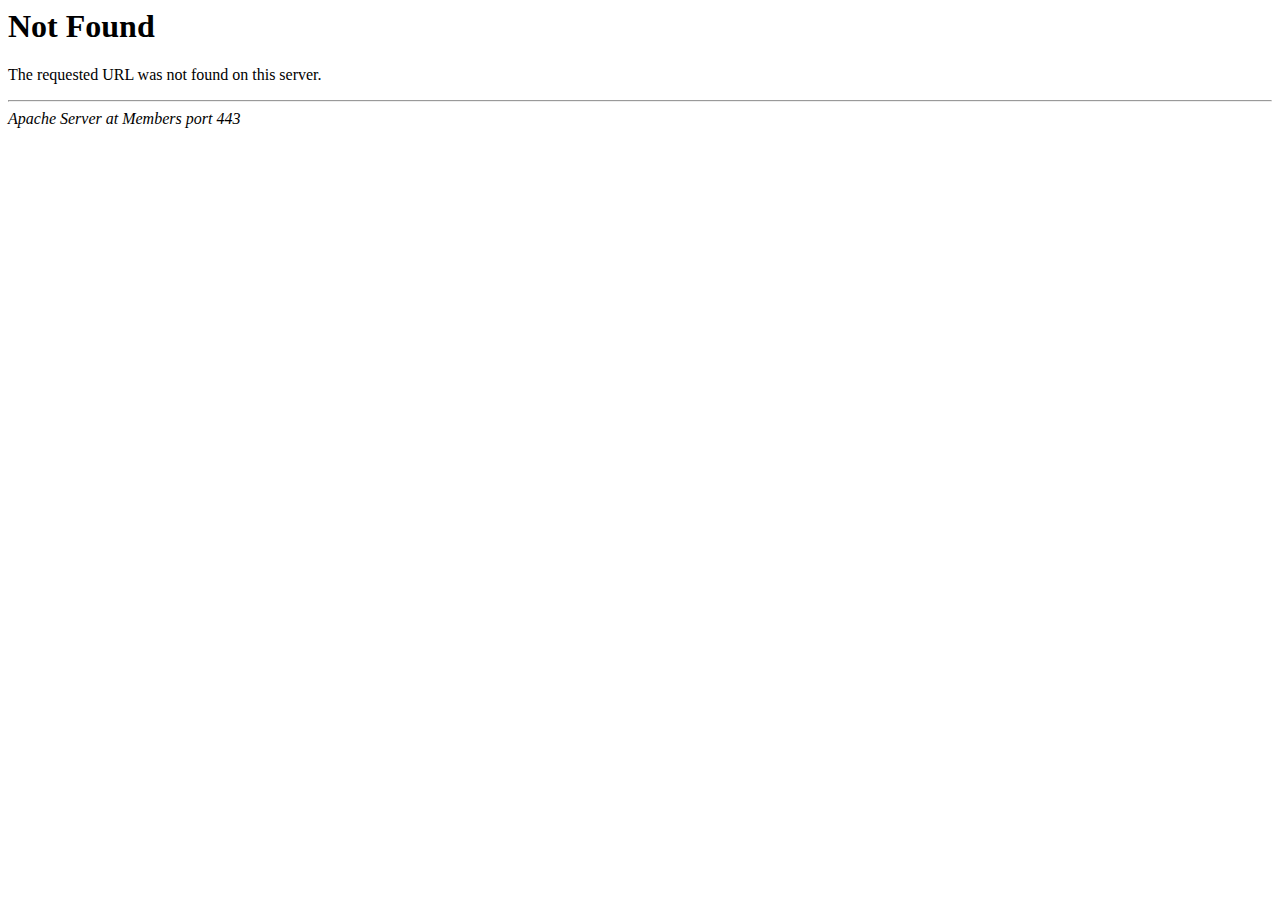
<file: Bot Protect/advertbot.xyz/POST.html>
<!DOCTYPE HTML PUBLIC "-//IETF//DTD HTML 2.0//EN">
<html><head>
<title>404 Not Found</title>
</head><body>
<h1>Not Found</h1>
<p>The requested URL was not found on this server.</p>
<hr>
<address>Apache Server at Members port  443</address>
</body></html>
</file>
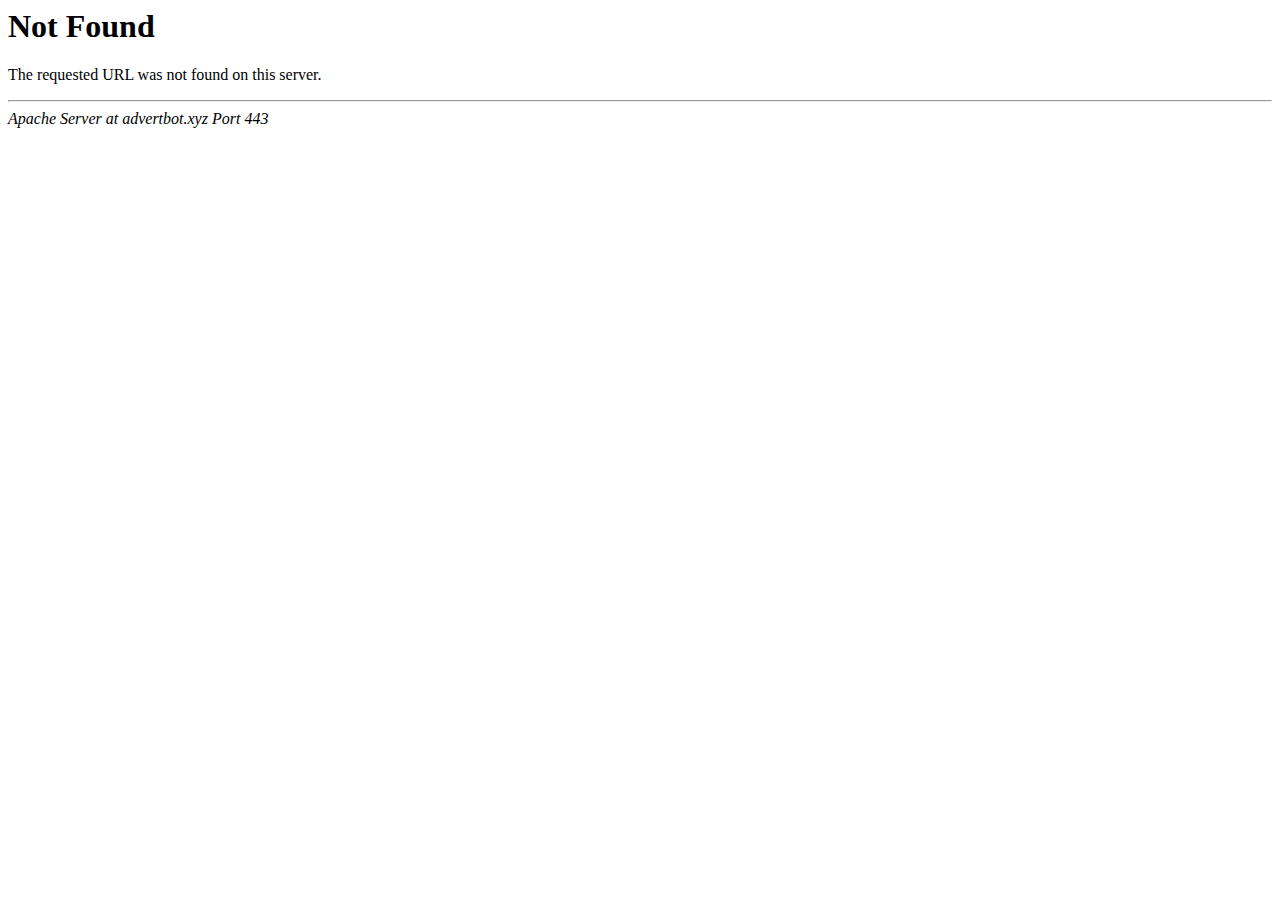
<file: Bot Protect/advertbot.xyz/code.jquery.com/jquery-3.3.1.min.html>
<!DOCTYPE HTML PUBLIC "-//IETF//DTD HTML 2.0//EN">
<html><head>
<title>404 Not Found</title>
</head><body>
<h1>Not Found</h1>
<p>The requested URL was not found on this server.</p>
<hr>
<address>Apache Server at advertbot.xyz Port 443</address>
</body></html>
</file>
